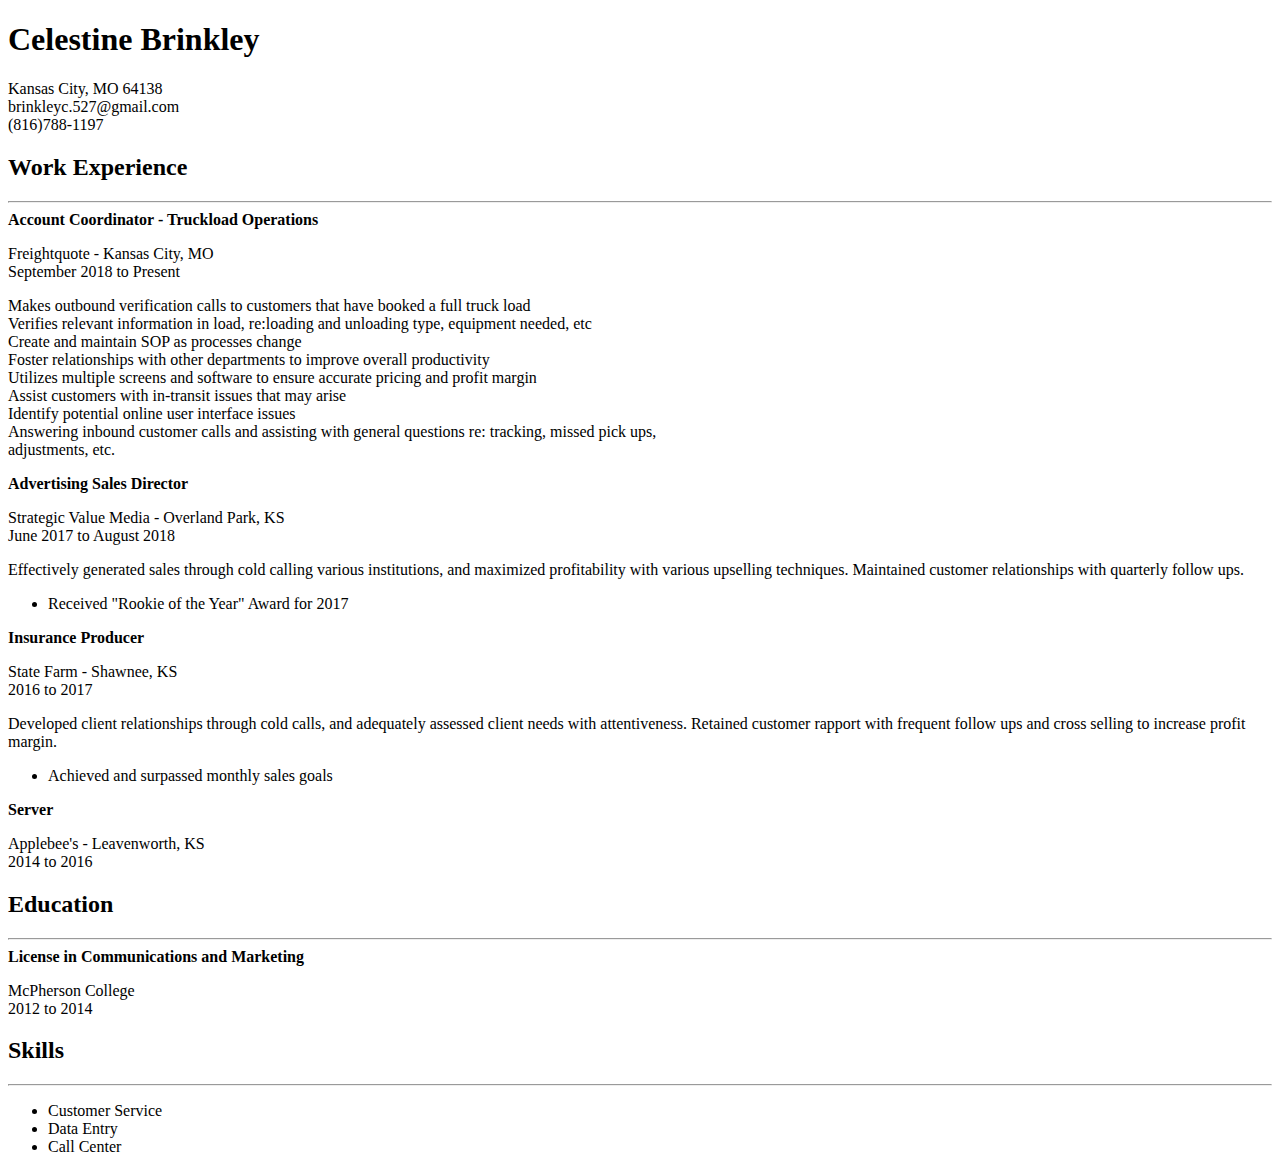
<file: index.html>
<!DOCTYPE html>
<html lang="en">
<head>
    <title>Resume Assignment</title>
  </head>
<body>
<h1>Celestine Brinkley</h1>
<pre style="font-family:TimesNewRoman">Kansas City, MO 64138
brinkleyc.527@gmail.com
(816)788-1197
</pre>
<h2>Work Experience</h2>
<hr>
<b>Account Coordinator - Truckload Operations</b><br>
<pre style="font-family:TimesNewRoman" style="font-size:85%">Freightquote - Kansas City, MO
September 2018 to Present
</pre>
<pre style="font-family:TimesNewRoman">Makes outbound verification calls to customers that have booked a full truck load
Verifies relevant information in load, re:loading and unloading type, equipment needed, etc
Create and maintain SOP as processes change
Foster relationships with other departments to improve overall productivity
Utilizes multiple screens and software to ensure accurate pricing and profit margin
Assist customers with in-transit issues that may arise
Identify potential online user interface issues
Answering inbound customer calls and assisting with general questions re: tracking, missed pick ups,
adjustments, etc.
</pre>
<b>Advertising Sales Director</b>
<pre style="font-family:TimesNewRoman">Strategic Value Media - Overland Park, KS
June 2017 to August 2018
</pre>
<p>Effectively generated sales through cold calling various institutions, and maximized profitability with
various upselling techniques. Maintained customer relationships with quarterly follow ups. </p>
<ul>
  <li>Received "Rookie of the Year" Award for 2017</li>
</ul>
<b>Insurance Producer</b>
<pre style="font-family:TimesNewRoman">State Farm - Shawnee, KS
2016 to 2017</pre>
<p>Developed client relationships through cold calls, and adequately assessed client needs with
attentiveness. Retained customer rapport with frequent follow ups and cross selling to increase
profit margin. </p>
<ul>
  <li> Achieved and surpassed monthly sales goals</li>
</ul>
<b>Server</b>
<pre style="font-family:TimesNewRoman">Applebee's - Leavenworth, KS
2014 to 2016</pre>
<h2>Education</h2>
<hr>
<b>License in Communications and Marketing</b>
<pre style="font-family:TimesNewRoman">McPherson College
2012 to 2014</pre>
<h2>Skills</h2>
<hr>
<ul>
  <li>Customer Service</li>
  <li>Data Entry</li>
  <li>Call Center</li>
</ul>
</body>
</html>
</file>
